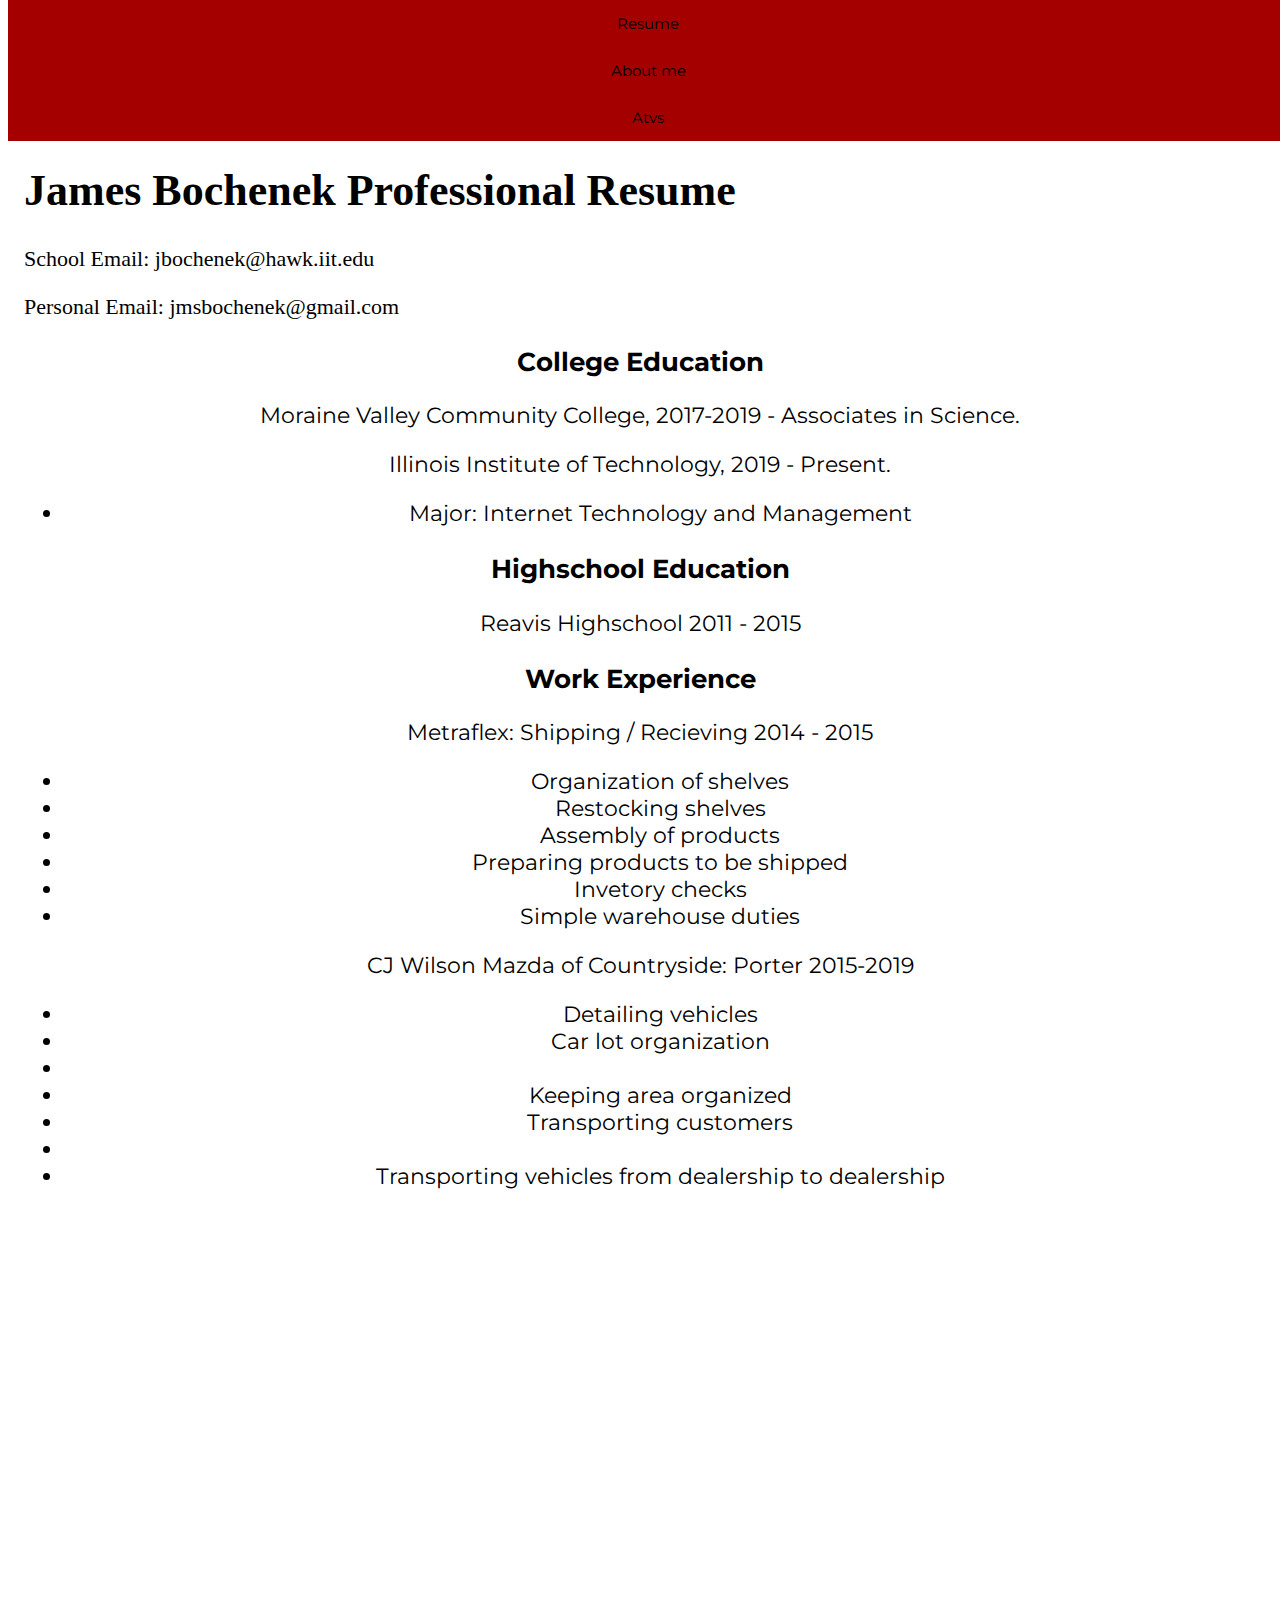
<file: index.html>
<!DOCTYPE html>
<html lang="en">

<head>
  <meta charset="utf-8">
  <title>Resume</title>
  <link href="https://fonts.googleapis.com/css?family=Montserrat" rel="stylesheet">
  <link href="nav.css" rel="stylesheet">
  <link href="resume.css" rel="stylesheet">

</head>

<body>
  <div>
    <div class="nav">
      <a href="index.html">Resume</a>
      <a href="me.html">About me</a>
	    <a href="Atvs.html">Atvs</a>
    </div>

    <div class="main">
    <h1>James Bochenek Professional Resume</h1>
    <p>School Email: jbochenek@hawk.iit.edu</p>
    <p>Personal Email: jmsbochenek@gmail.com</p>

    <div class="content">
    <h3>College Education</h3>
    <p>Moraine Valley Community College, 2017-2019 - Associates in Science.</p>
    <p>Illinois Institute of Technology, 2019 - Present.</p>
    <ul>
      <li>Major: Internet Technology and Management</li>
    </ul>
    </div>
    <div class="content">
    <h3>Highschool Education</h3>
    <p>Reavis Highschool 2011 - 2015</p>
    </div>
    <div class="content">
    <h3>Work Experience</h3>
    <p>Metraflex: Shipping / Recieving 2014 - 2015</p>
    <ul>
      <li>Organization of shelves</li>
	    <li>Restocking shelves</li>
	    <li>Assembly of products</li>
	    <li>Preparing products to be shipped</li>
	    <li>Invetory checks</li>
      <li>Simple warehouse duties</li>
    </ul>
    <p>CJ Wilson Mazda of Countryside: Porter 2015-2019</p>
    <ul>
      <li>Detailing vehicles</li>
	    <li>Car lot organization<li>
	    <li>Keeping area organized</li>
	    <li>Transporting customers<li>
      <li>Transporting vehicles from dealership to dealership</li>
    </ul>
    </div>
   </div>
  </div>

  
</body>
</html>
</file>
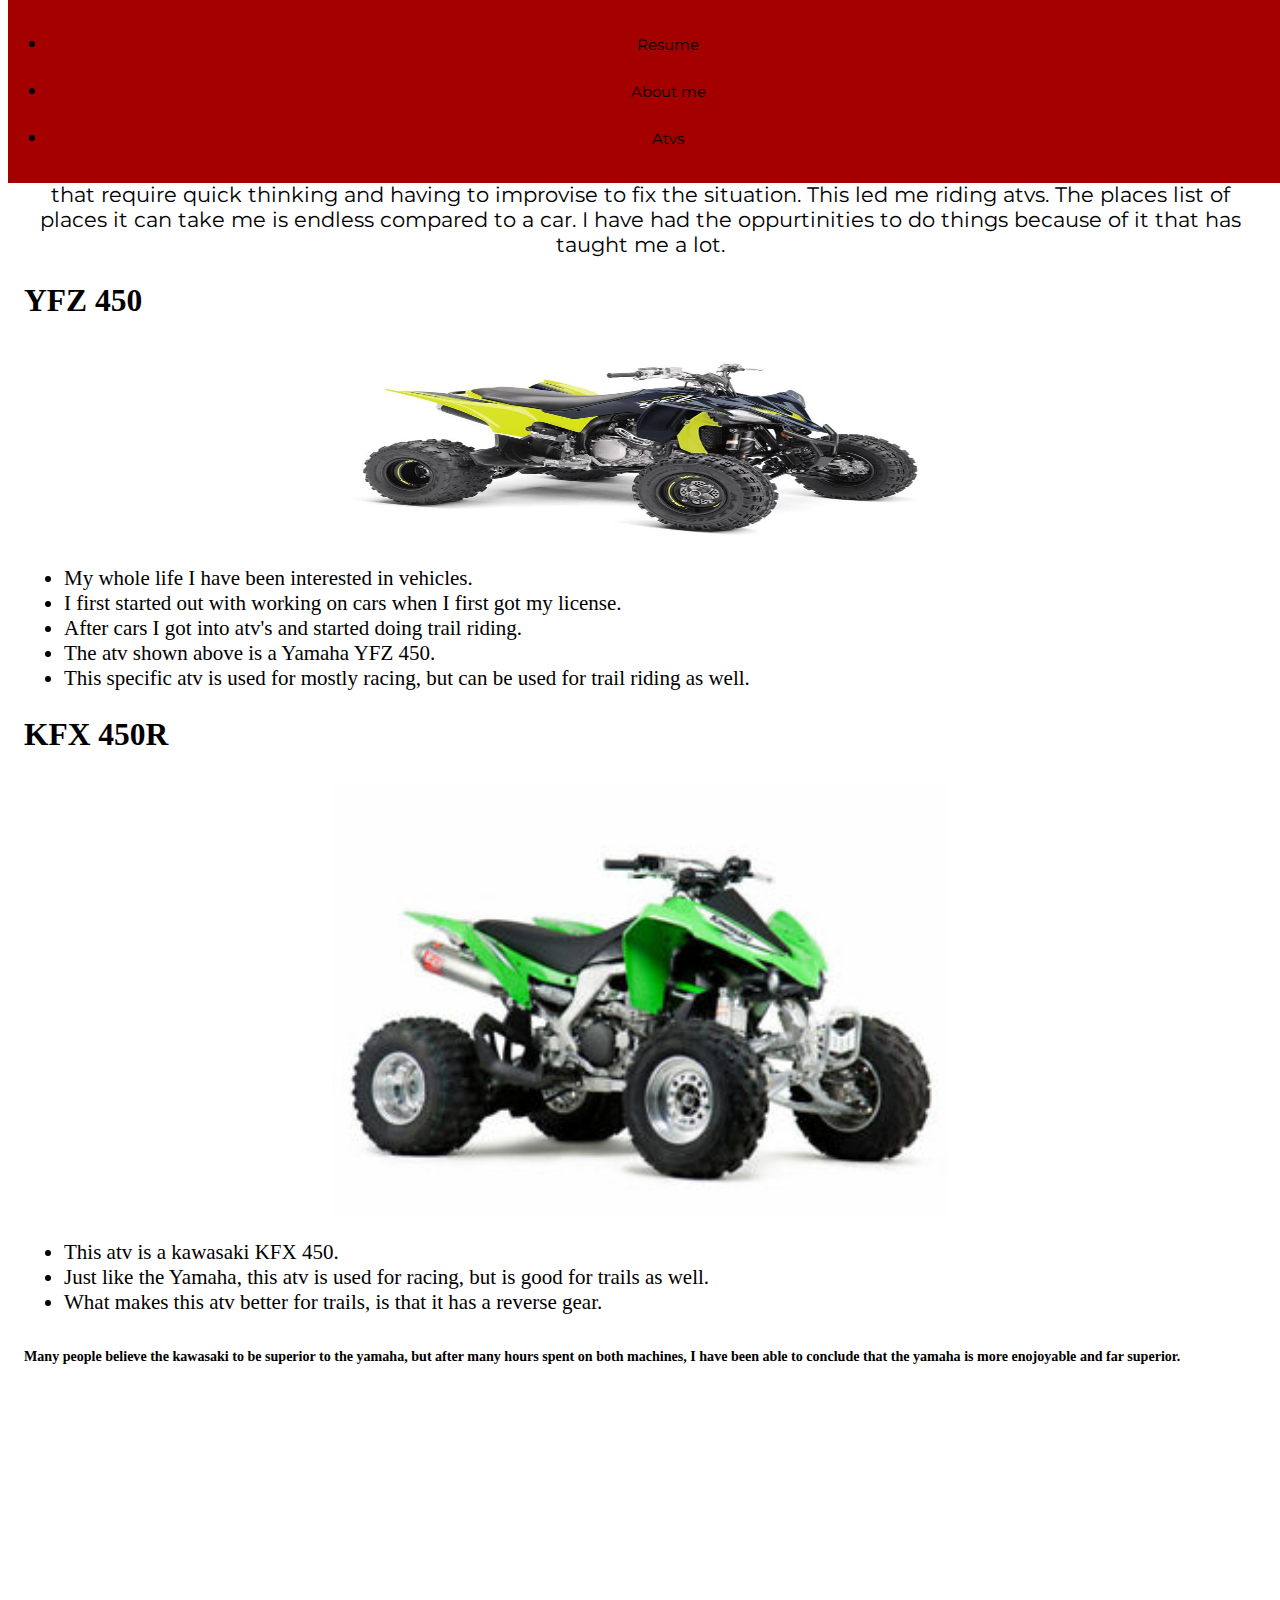
<file: Atvs.html>
<!DOCTYPE html>
<html lang="en">

<head>
  <meta charset="utf-8">
  <title>Hobbies</title>
  <link href="https://fonts.googleapis.com/css?family=Montserrat" rel="stylesheet">
  <link href="nav.css" rel="stylesheet">
  <link href="atvs.css" rel="stylesheet">
</head>

<body>
  <div>
    <div class="nav">	
	<ul>
    	<li><a href="index.html">Resume</a></li>
    	<li><a href="me.html">About me</a></li>
		<li><a href="Atvs.html">Atvs</a></li>
  	</ul>
    </div>
    <div class="main">
	<p>Ever since I was young I have had a passion for all types of vehicles and being outdoors. I enjoy getting into situations that require quick thinking and having to improvise to fix the situation. This led me riding atvs. The places list of places it can take me is endless compared to a car. I have had the oppurtinities to do things because of it that has taught me a lot.</p>
	<h2>YFZ 450</h2>
	<img src="atv.jpg" width="150" height="200" alt="YFZ">
	<ul>
	<li>My whole life I have been interested in vehicles.</li>
	<li>I first started out with working on cars when I first got my license.</li>
	<li>After cars I got into atv's and started doing trail riding.</li>
	<li>The atv shown above is a Yamaha YFZ 450.</li>
	<li>This specific atv is used for mostly racing, but can be used for trail riding as well.</li>
	</ul>
	<h2>KFX 450R</h2>
	<img src="kfx.jpg" alt="KFX">
	<ul>
	<li>This atv is a kawasaki KFX 450.</li>
	<li>Just like the Yamaha, this atv is used for racing, but is good for trails as well.</li>
	<li>What makes this atv better for trails, is that it has a reverse gear.</li>
	</ul>
	<h6>Many people believe the kawasaki to be superior to the yamaha, but after many hours spent on both machines, I have been able to conclude that the yamaha is more enojoyable and far superior.</h6>
	</div>
  </div>
</body>
</html>
</file>
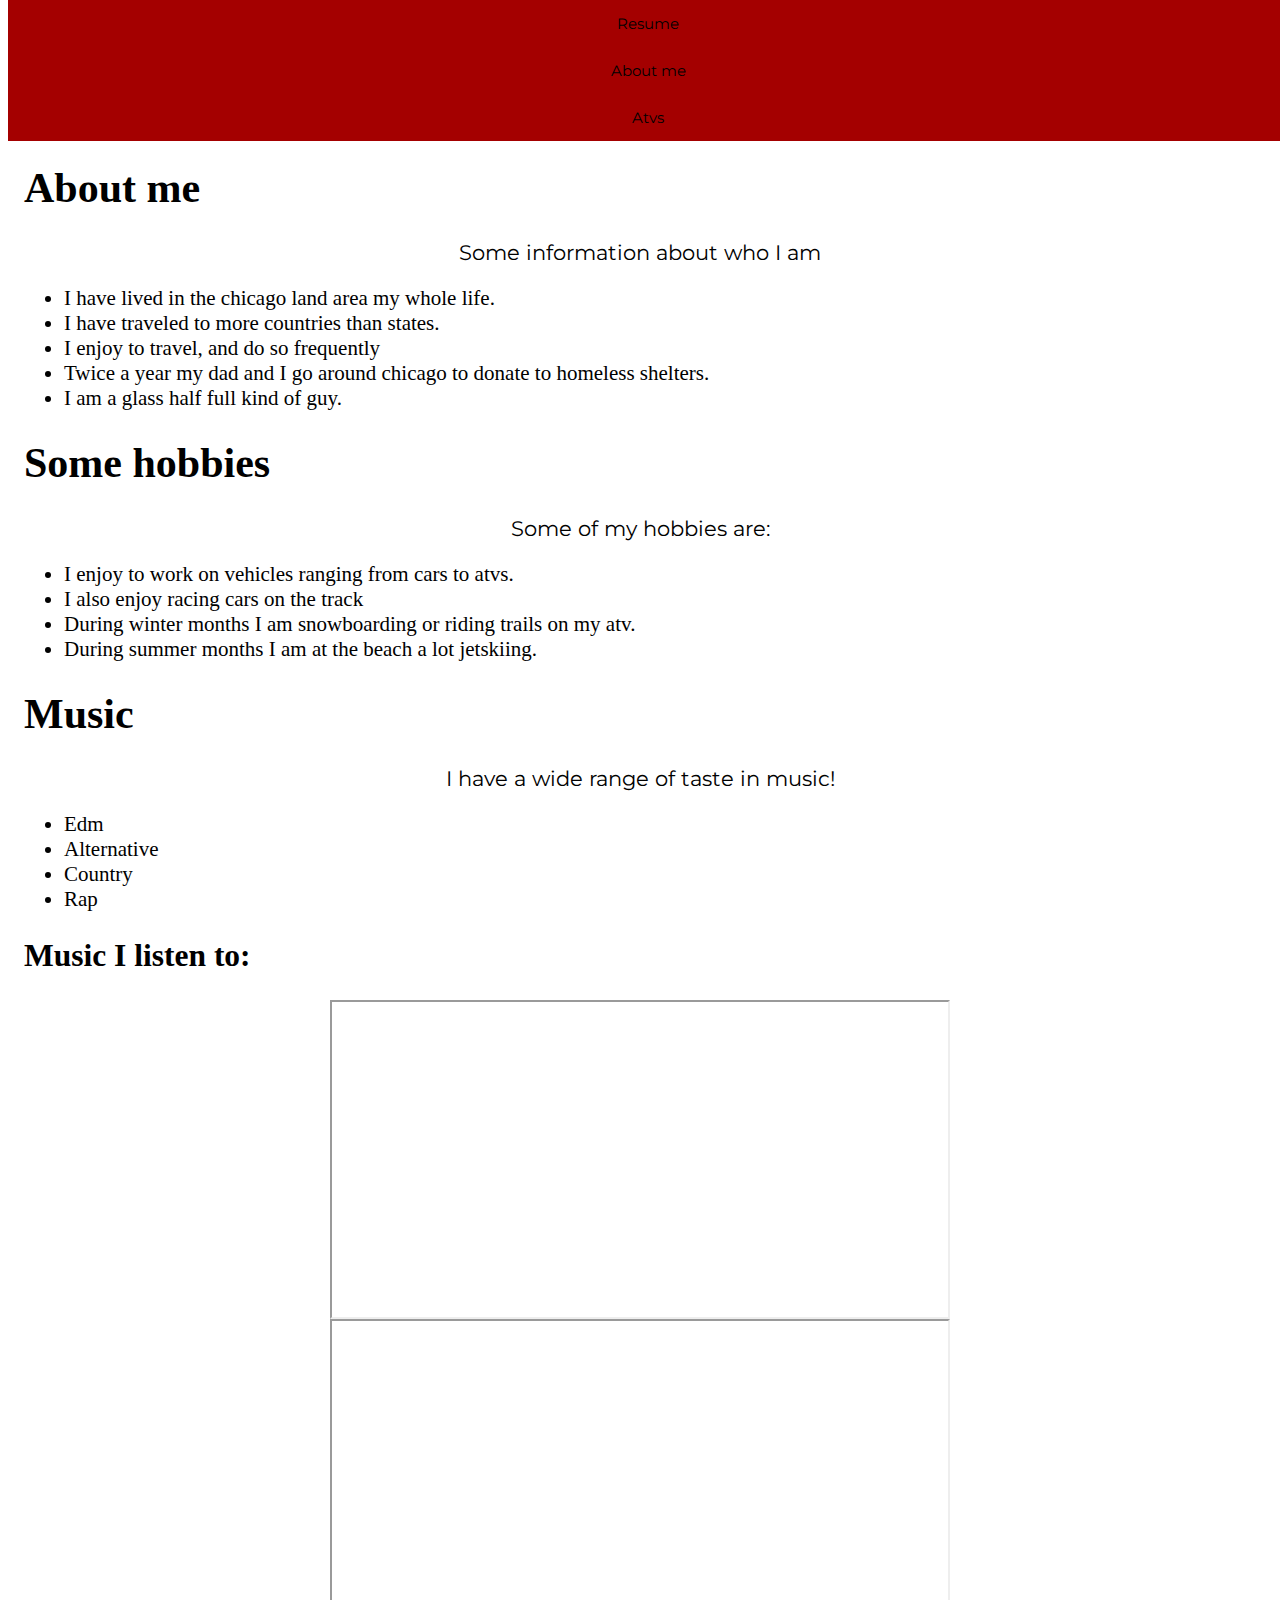
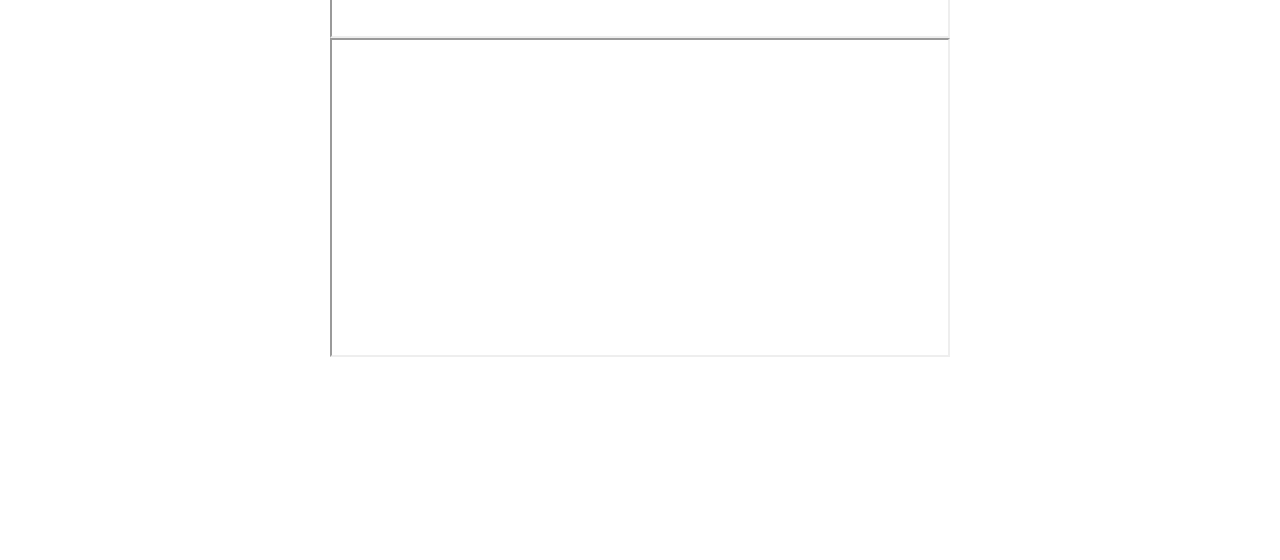
<file: me.html>
<!DOCTYPE html>
<html lang="en">

<head>
  <meta charset="utf-8">
  <title>About me</title>
  <link href="https://fonts.googleapis.com/css?family=Montserrat" rel="stylesheet">
  <link href="nav.css" rel="stylesheet">
  <link href="me.css" rel="stylesheet">
</head>

<body>
  <div>
  <div class="nav">
  
      <a href="index.html">Resume</a>
      <a href="me.html">About me</a>
      <a href="Atvs.html">Atvs</a>
  
  </div>
  <div class="main">
  <h1>About me</h1>
  <p>Some information about who I am</p>
  <ul>
    <li>I have lived in the chicago land area my whole life.</li>
    <li>I have traveled to more countries than states.</li>
    <li>I enjoy to travel, and do so frequently</li>
    <li>Twice a year my dad and I go around chicago to donate to homeless shelters.</li>
    <li>I am a glass half full kind of guy.</li>
  </ul>

  <h1>Some hobbies</h1>
  <p>Some of my hobbies are:</p>
  <ul>
    <li>I enjoy to work on vehicles ranging from cars to atvs.</li>
    <li>I also enjoy racing cars on the track</li>
    <li>During winter months I am snowboarding or riding trails on my atv.</li>
    <li>During summer months I am at the beach a lot jetskiing.</li>
  </ul>
 
  <h1>Music</h1>
  <p>I have a wide range of taste in music!</p>
  <ul>
    <li>Edm</li>
    <li>Alternative</li>
    <li>Country</li>
    <li>Rap</li>
  </ul>
  <h2>Music I listen to:</h2>

  <iframe width="560" height="315" src="https://www.youtube.com/embed/71ls5Iwpqwo" allow="accelerometer; autoplay; encrypted-media; gyroscope; picture-in-picture" allowfullscreen></iframe>

  <iframe width="560" height="315" src="https://www.youtube.com/embed/peRS3KGNxoY" allow="accelerometer; autoplay; encrypted-media; gyroscope; picture-in-picture" allowfullscreen></iframe>

  <iframe width="560" height="315" src="https://www.youtube.com/embed/yTJGOeW1qx8" allow="accelerometer; autoplay; encrypted-media; gyroscope; picture-in-picture" allowfullscreen></iframe>
  </div>
</div>

</body>
</html>
</file>
<file: nav.css>
.nav {
	position: fixed;
	overflow: hidden;
	top: 0;
	width: 100%;
	background-color: #A40000;
}

.nav a {
	float: none;
	display: block;
	color: black;
	text-align: center;
	padding: 14px 16px;
	text-decoration: none;
	font-size: 15px;
	font-family: 'Montserrat';
}

.nav a.hover {
	background: #DDDDDD;
	color: black;
}

.nav a.active {
	background-color: #1DB954;
	color: white;
}

.main {
	padding: 16px;
	margin-top: 120px;
	height: 2000px;
}
</file>
<file: resume.css>
body {
    font-family: 'Monterrat';
    font-size: 22px;
}

h2 {
    text-align: center;
    background-color: #000000;
	font-family: 'Montserrat';
    color: white;
    margin: 30px;
	border-radius: 20px;
	
}

.content {
	font-family: 'Montserrat';
	text-align: center;
}

img {
	display: block;
	margin-left: auto;
	margin-right: auto;
	width: 50%;
}
</file>
<file: atvs.css>
body {
    font-family: 'Monterrat';
    font-size: 21px;
}

.stream {
    text-align: center;
    background-color: #29B8EB;
	font-family: 'Montserrat';
    color: white;
    margin: 30px;
	border-radius: 20px;
	
}

.coding {
	text-align: center;
	background-color: #9AB000;
	font-family: 'Montserrat';
	color: white;
	margin: 30px;
	border-radius: 20px;
}

.fix {
	text-align: center;
	background-color: #5A307E;
	font-family: 'Montserrat';
	color: white;
	margin: 30px;
	border-radius: 20px;
}
.video {
	text-align: center;
	background-color: rgb(169,173,139);
	font-family: 'Montserrat';
	color: white;
	margin: 30px;
	border-radius: 20px;
}
p {
	text-align: center;
	font-family: 'Montserrat';
}

img {
	display: block;
	margin-left: auto;
	margin-right: auto;
	width: 50%;
}

iframe {
	display: block;
	margin-left: auto;
	margin-right: auto;
	width: 50%;
}
</file>
<file: me.css>
body {
    font-family: 'Monterrat';
    font-size: 21px;
}

.stream {
    text-align: center;
    background-color: #29B8EB;
	font-family: 'Montserrat';
    color: white;
    margin: 30px;
	border-radius: 20px;
	
}

.coding {
	text-align: center;
	background-color: #9AB000;
	font-family: 'Montserrat';
	color: white;
	margin: 30px;
	border-radius: 20px;
}

.fix {
	text-align: center;
	background-color: #5A307E;
	font-family: 'Montserrat';
	color: white;
	margin: 30px;
	border-radius: 20px;
}
.video {
	text-align: center;
	background-color: rgb(169,173,139);
	font-family: 'Montserrat';
	color: white;
	margin: 30px;
	border-radius: 20px;
}
p {
	text-align: center;
	font-family: 'Montserrat';
}

img {
	display: block;
	margin-left: auto;
	margin-right: auto;
	width: 50%;
}

iframe {
	display: block;
	margin-left: auto;
	margin-right: auto;
	width: 50%;
}
</file>
